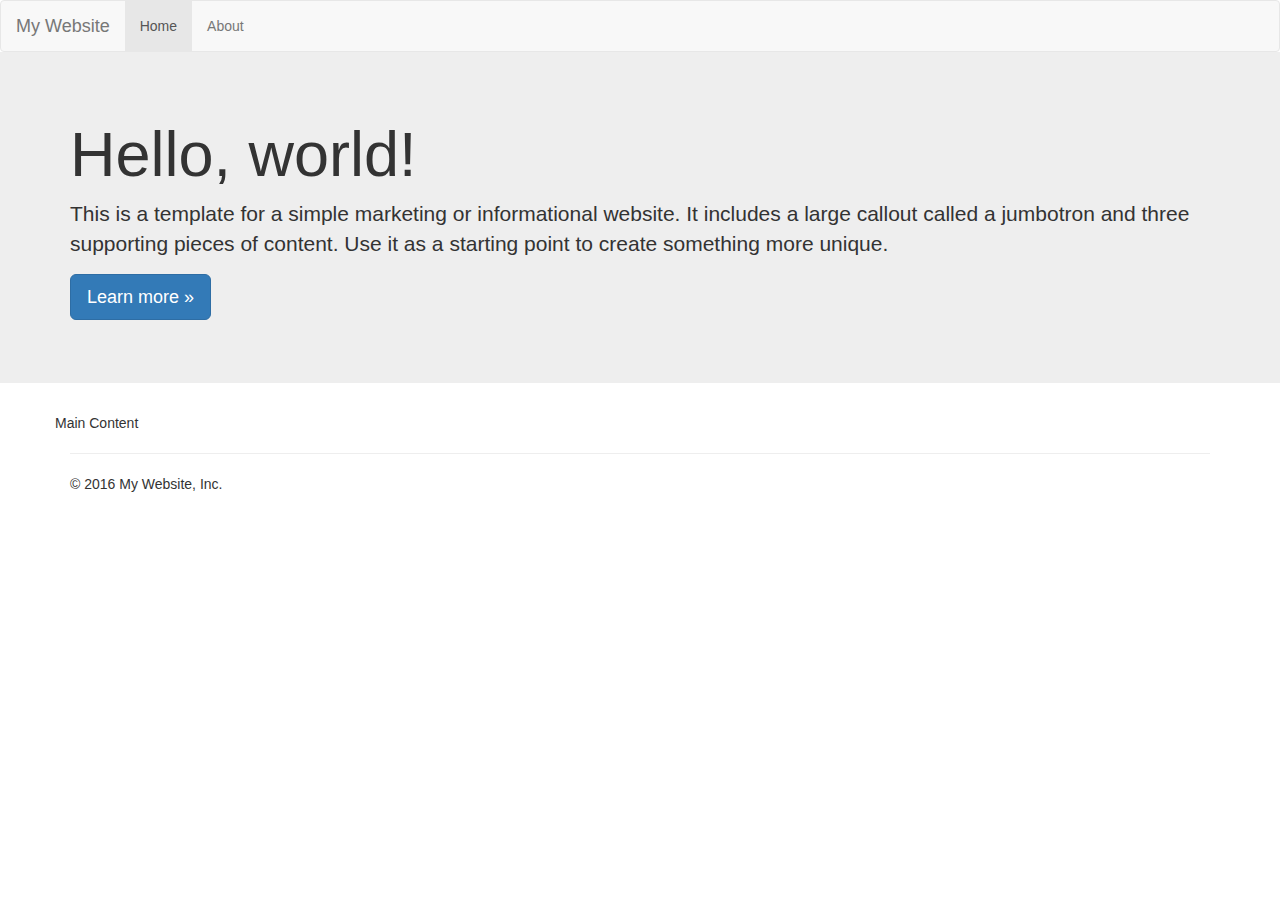
<file: jumbotron.html>
<!DOCTYPE html>
<html lang="en">
<head>
  <meta charset="UTF-8">
  <title>Document</title>
  <link rel="stylesheet" href="css/bootstrap.css">
  <link rel="stylesheet" href="css/style.css">
</head>
<body>
  <nav class="navbar navbar-default">
    <div class="container-fluid">
      <div class="navbar-header">
        <button type="button" class="navbar-toggle collapsed" data-toggle="collapse" data-target="#bs-example-navbar-collapse-1" aria-expanded="false">
          <span class="sr-only">Toggle navigation</span>
          <span class="icon-bar"></span>
          <span class="icon-bar"></span>
          <span class="icon-bar"></span>
        </button>
        <a class="navbar-brand" href="#">My Website</a>
      </div>

      <div class="collapse navbar-collapse" id="bs-example-navbar-collapse-1">
        <ul class="nav navbar-nav">
          <li class="active"><a href="#">Home <span class="sr-only">(current)</span></a></li>
          <li><a href="#">About</a></li>
        </ul>
      </div>
    </div>
  </nav>

      <div class="jumbotron">
        <div class="container">
          <h1>Hello, world!</h1>
          <p>This is a template for a simple marketing or informational website. It includes a large callout called a jumbotron and three supporting pieces of content. Use it as a starting point to create something more unique.</p>
          <p><a class="btn btn-primary btn-lg" href="#" role="button">Learn more &raquo;</a></p>
        </div>
      </div>

      <div class="container">
        <div class="row">
          Main Content
        </div>

        <hr>

        <footer>
          <p>&copy; 2016 My Website, Inc.</p>
        </footer>
      </div>
</body>
</html>
</file>
<file: css/style.css>
.jumbotron {
  margin-top: -20px;
}
</file>
